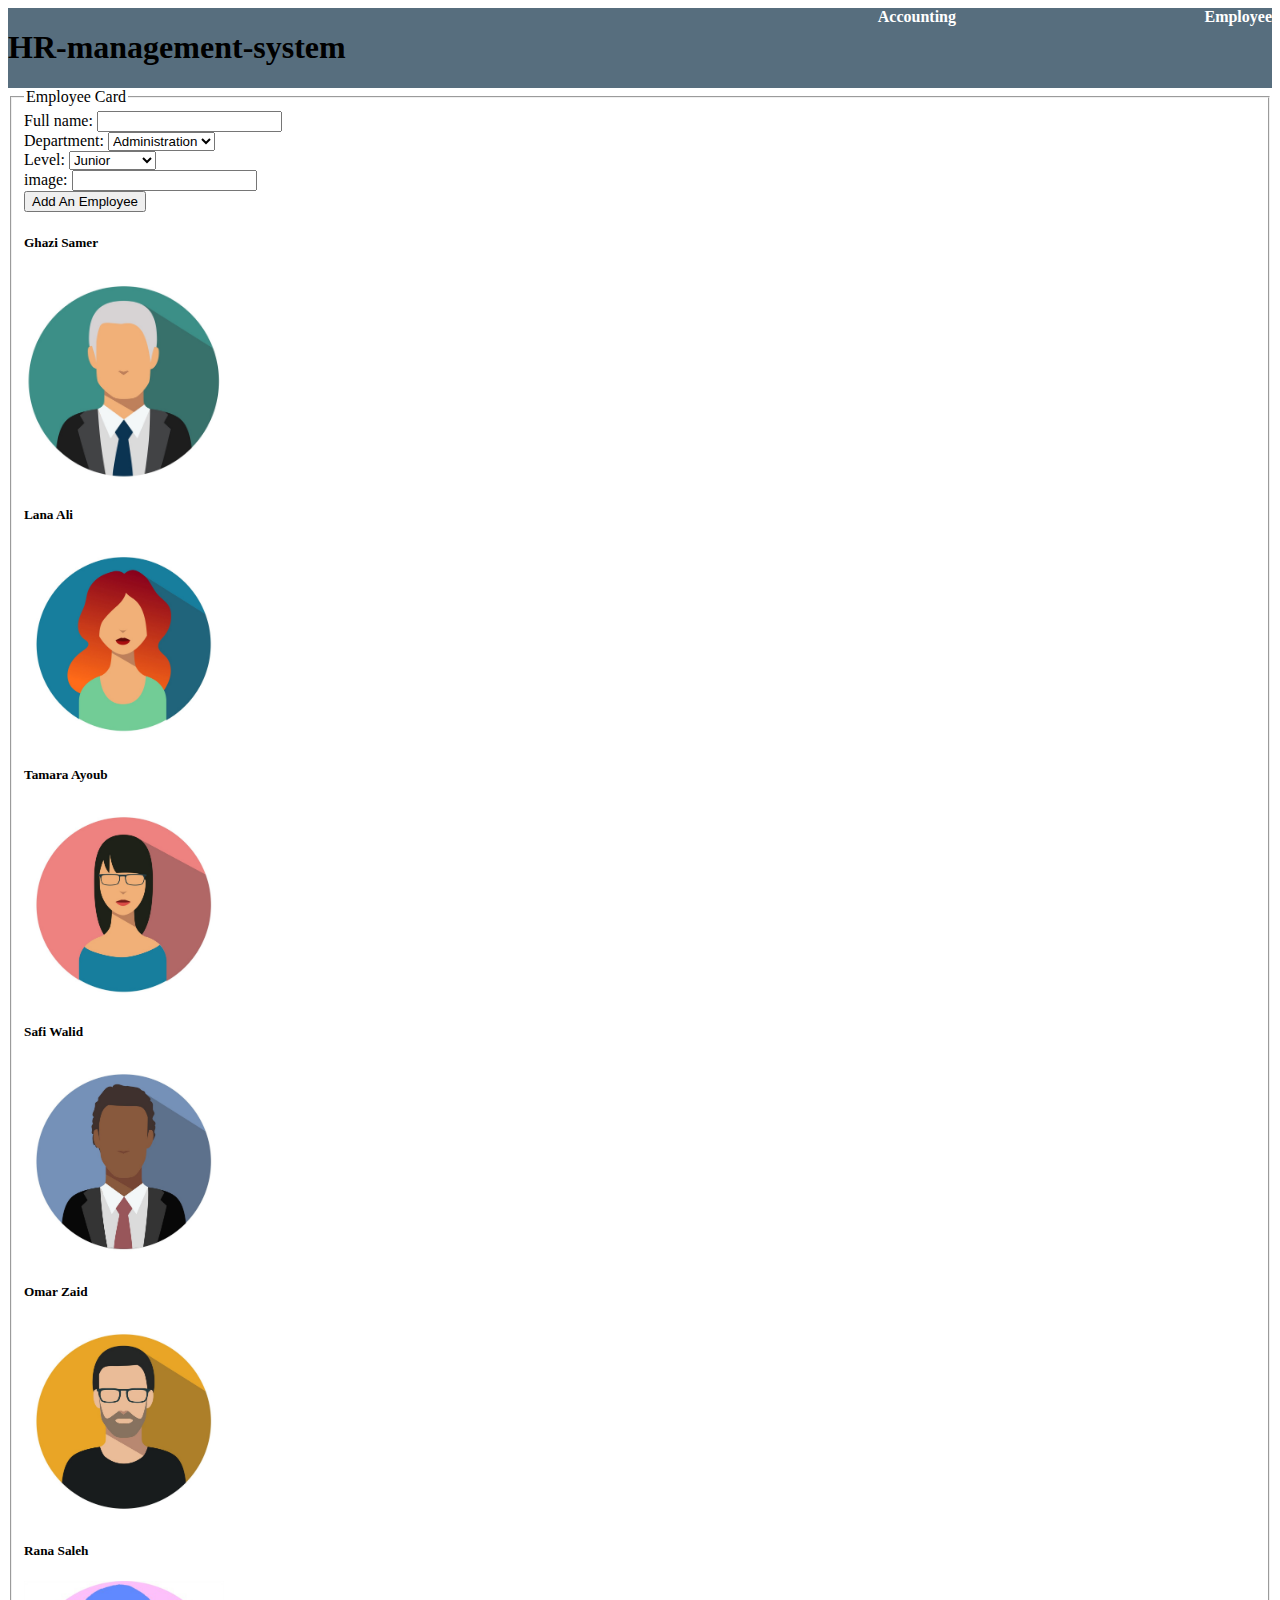
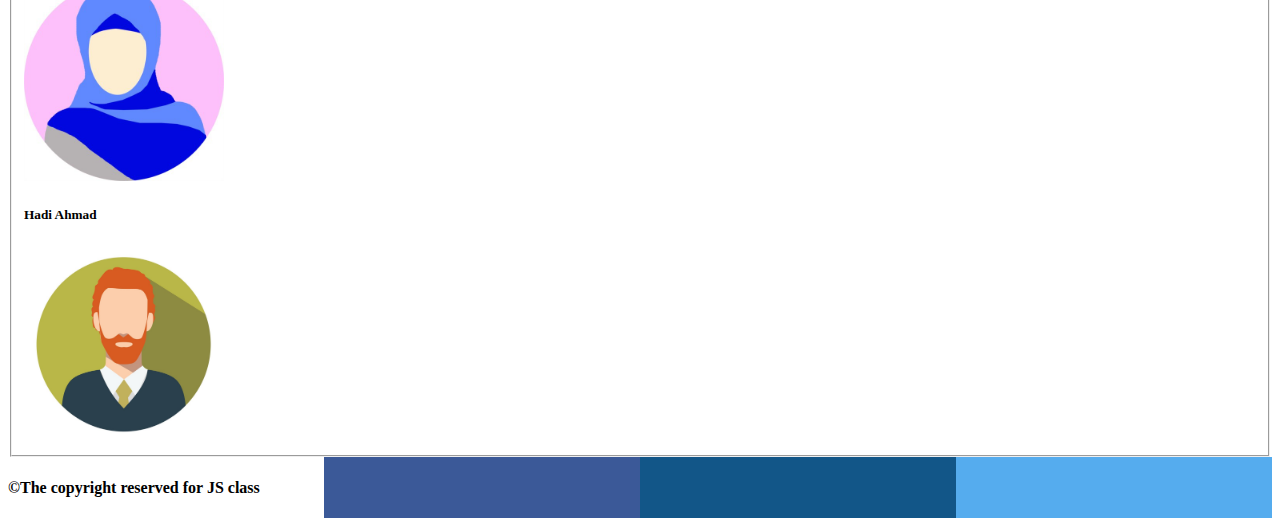
<file: index.html>
<!DOCTYPE html>
<html lang="en">
  <head>
    <meta charset="UTF-8" />
    <meta http-equiv="X-UA-Compatible" content="IE=edge" />
    <meta name="viewport" content="width=device-width, initial-scale=1.0" />
    <link rel="stylesheet" href="/style.css" />
    <title>Document</title>
    <link rel="stylesheet" href="./style.css" />
    <style>
      .fa-facebook {
        background: #3b5998;
        color: white;
      }
      .fa-instagram {
        background: #125688;
        color: white;
      }
      .fa-twitter {
        background: #55acee;
        color: white;
      }
    </style>
  </head>
  <body>
    <header id="headst">
      <section>
        <h1>HR-management-system</h1>
        <div id="headerParent"></div>
      </section>

      <section>
        <nav id="naav">
          <a href="/accounting.html">accounting</a>
          <a href="/index.html">Employee</a>
        </nav>
      </section>
    </header>
    <main id="main">
      <form id="form">
        <fieldset>
          <legend>Employee Card</legend>
          <label for="employeeName">Full name: </label>
          <input id="employeeName" type="text" name="employeeName" required />
          <br />

          <label for="depForm">Department: </label>
          <select name="depForm" id="depForm" form="depForm">
            <option value="administration">Administration</option>
            <option value="marketing">Marketing</option>
            <option value="development">Development</option>
            <option value="finance">Finance</option>
          </select>
          <br />

          <label for="levForm">Level: </label>
          <select name="levForm" id="levForm" form="levForm">
            <option value="junior">Junior</option>
            <option value="mid-Senior">Mid-Senior</option>
            <option value="senior">Senior</option>
          </select>
          <br />

          <label for="images">image: </label>
          <input id="images" type="text" name="images" />
          <br />

          <button type="submit" id="btn">Add An Employee</button>

          <div id="myEmploy"></div>
        </fieldset>
      </form>
    </main>

    <footer id="foot">
      <section>
        <h4>&copy;The copyright reserved for JS class</h4>
      </section>
      <a href="#" class="fa fa-facebook"></a>
      <a href="#" class="fa fa-instagram"></a>
      <a href="#" class="fa fa-twitter"></a>
    </footer>
    <script src="/app.js"></script>
  </body>
</html>
</file>
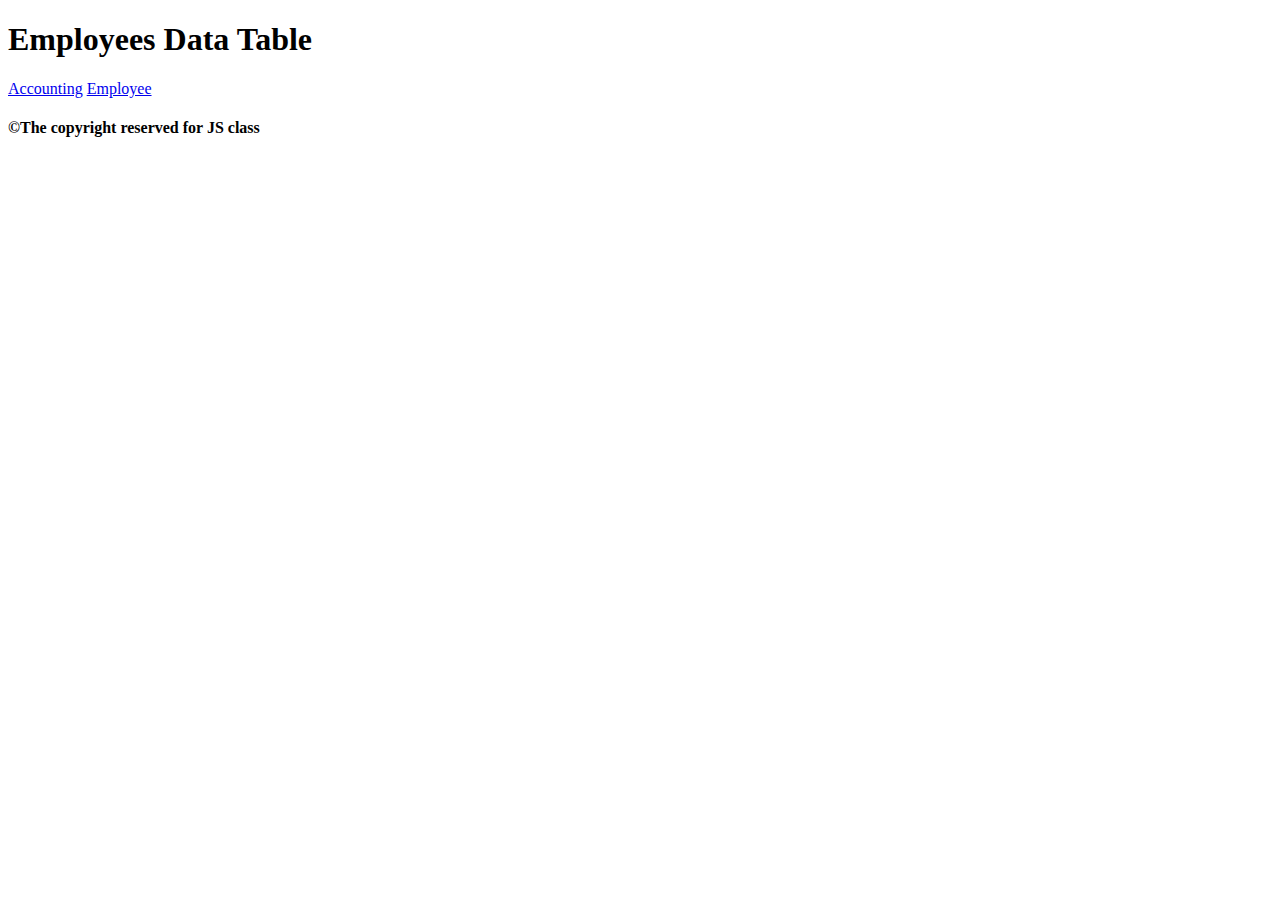
<file: accounting.html>
<!DOCTYPE html>
<html lang="en">
  <head>
    <meta charset="UTF-8" />
    <meta http-equiv="X-UA-Compatible" content="IE=edge" />
    <meta name="viewport" content="width=device-width, initial-scale=1.0" />
    <title>Document</title>
    <style>
      .fa-facebook {
        background: #3b5998;
        color: white;
      }
      .fa-instagram {
        background: #125688;
        color: white;
      }
      .fa-twitter {
        background: #55acee;
        color: white;
      }
    </style>
  </head>
  <body>
    <header>
      <section>
        <h1>Employees Data Table</h1>
      </section>

      <section>
        <nav>
          <a href="/accounting.html">Accounting</a>
          <a href="/index.html">Employee</a>
        </nav>
      </section>
    </header>
    <main>
      <div id="parent"></div>
    </main>
    <footer>
      <section>
        <h4>&copy;The copyright reserved for JS class</h4>
      </section>
      <a href="#" class="fa fa-facebook"></a>
      <a href="#" class="fa fa-instagram"></a>
      <a href="#" class="fa fa-twitter"></a>
    </footer>
    <script src="/accounting.js"></script>
  </body>
</html>
</file>
<file: style.css>
#headst {
  background-color: #576e7e;
  display: grid;
  grid-template-columns: 1fr 1fr;
}

#naav {
  display: grid;
  grid-template-columns: 1fr 1fr;
}

#naav a {
  text-decoration: none;
  text-align: right;
  align-items: center;
  font-weight: bolder;
  color: white;
  text-transform: capitalize;
}

#foot {
  display: grid;
  grid-template-columns: 1fr 1fr 1fr 1fr;
  text-decoration: none;
}
</file>
